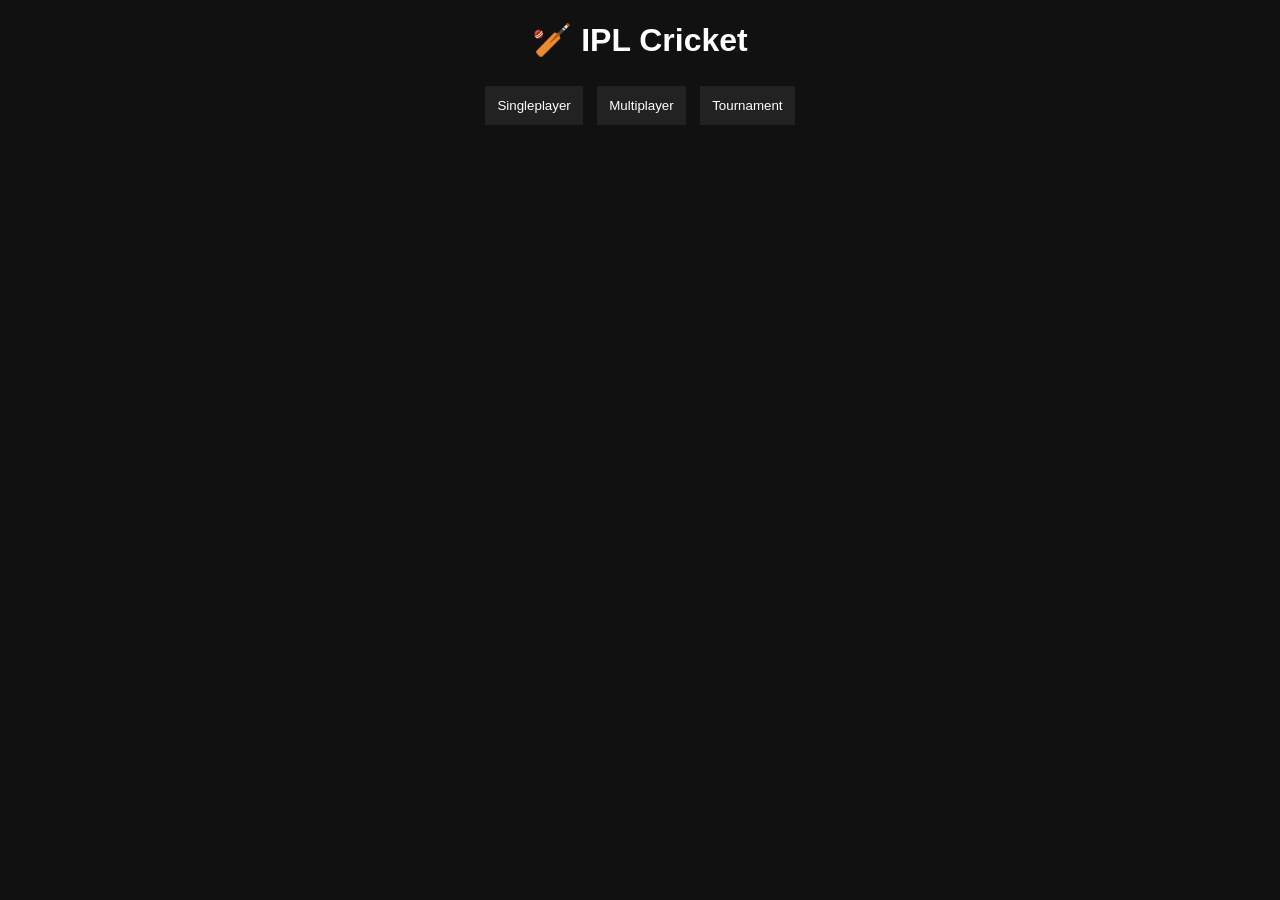
<file: index.html>
<!DOCTYPE html>
<html>
<head>
<link rel="stylesheet" href="style.css">
</head>
<body>

<h1>🏏 IPL Cricket</h1>

<button onclick="location='match.html?bot=1'">Singleplayer</button>
<button onclick="location='room.html'">Multiplayer</button>
<button onclick="location='tournament.html'">Tournament</button>

</body>
</html>
</file>
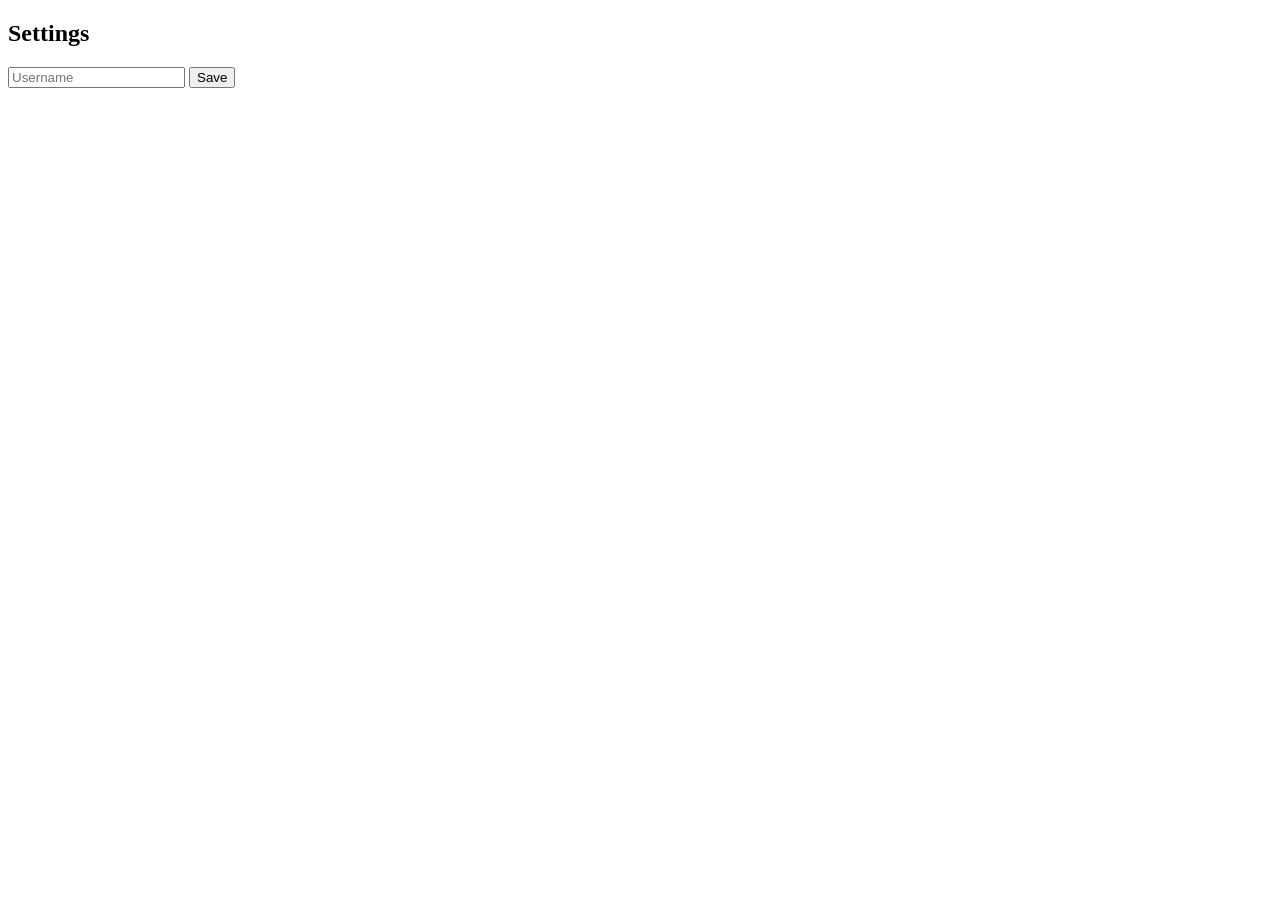
<file: settings.html>
<!DOCTYPE html>
<html>
<body>

<h2>Settings</h2>

<input id="name" placeholder="Username">
<button onclick="save()">Save</button>

<script>
name.value = localStorage.getItem("username")||"";

function save(){
 localStorage.setItem("username", name.value);
 alert("Saved");
}
</script>

</body>
</html>
</file>
<file: style.css>
body{
 background:#111;
 color:white;
 text-align:center;
 font-family:sans-serif;
}

button{
 padding:12px;
 margin:5px;
 background:#222;
 border:none;
 color:white;
 cursor:pointer;
}

button:active{
 transform:scale(0.9);
}
</file>
